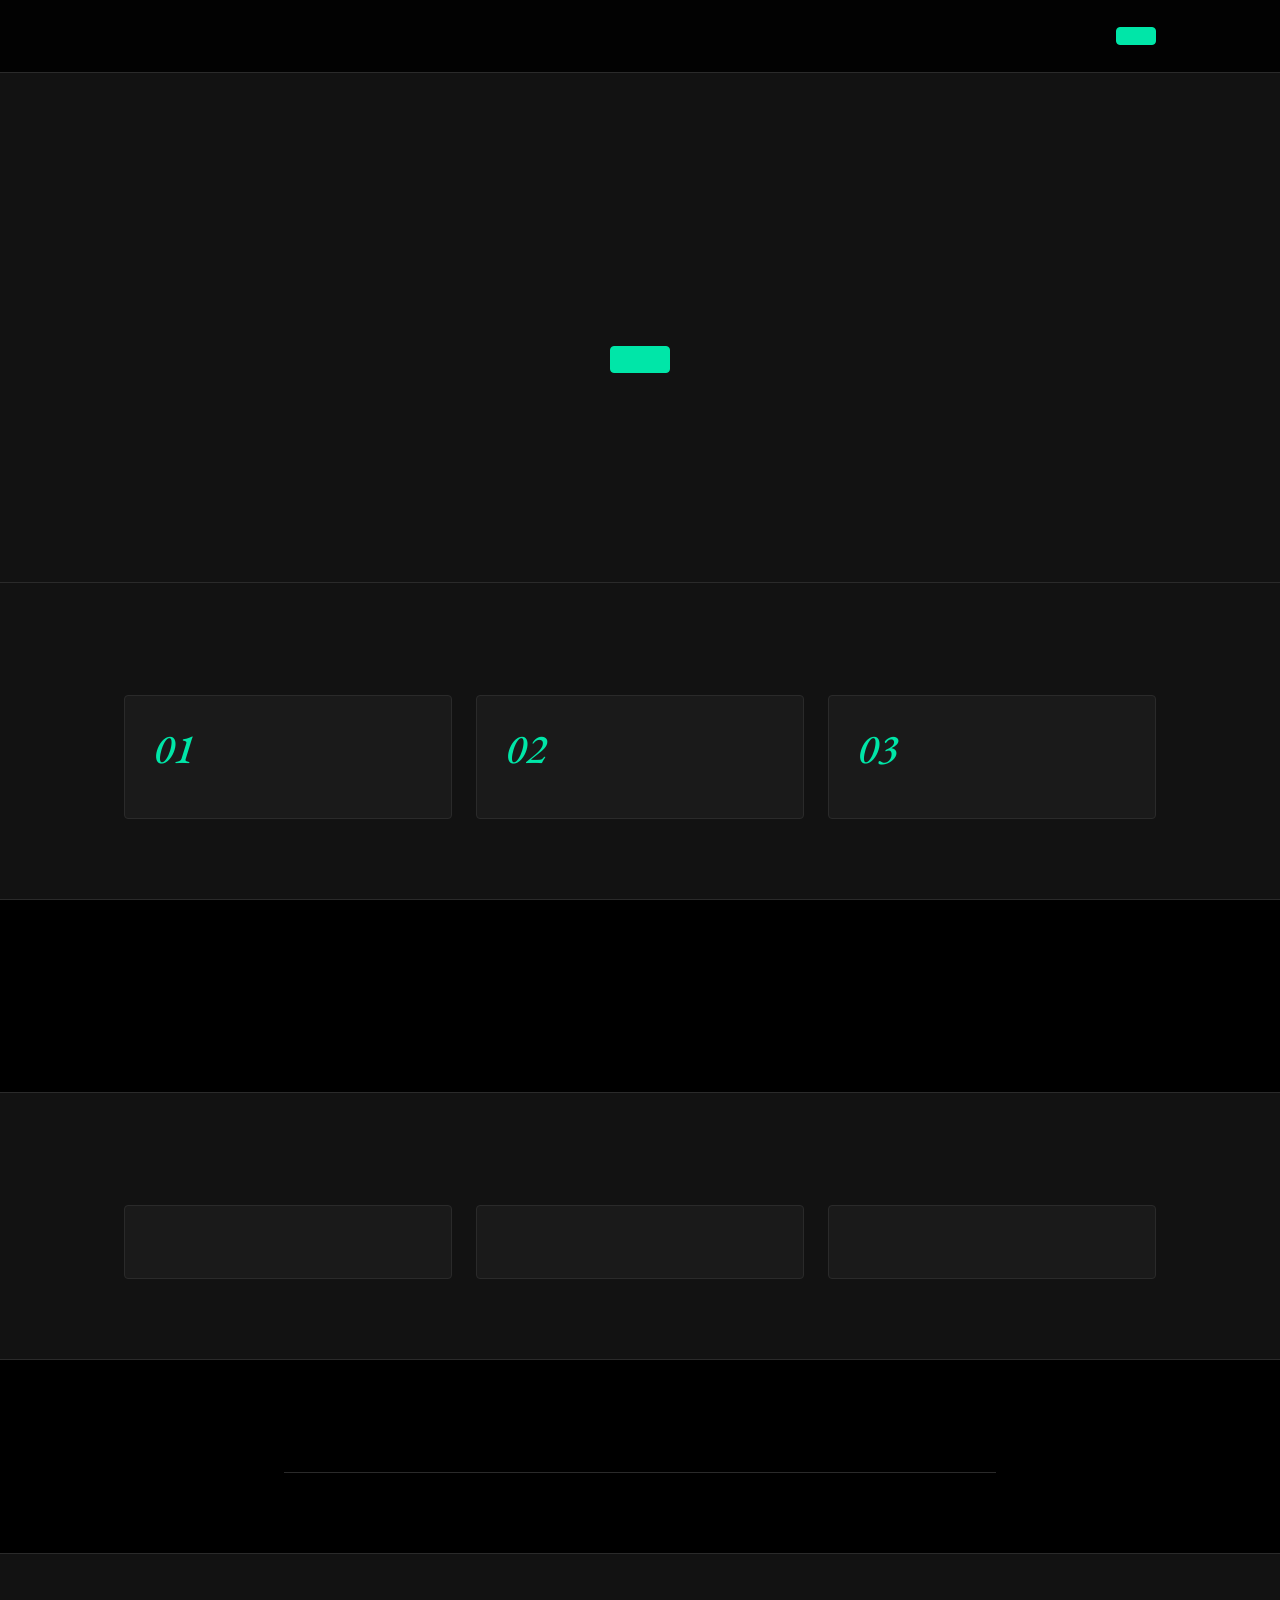
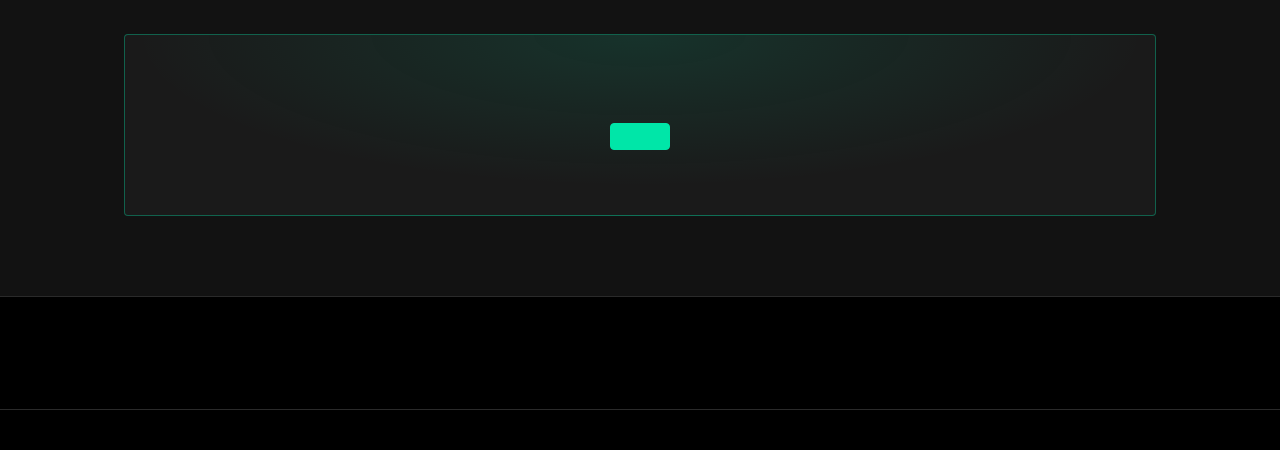
<file: frontend/index.html>
<!DOCTYPE html>
<html lang="pt-BR">
<head>
  <meta charset="UTF-8">
  <meta name="viewport" content="width=device-width, initial-scale=1.0">
  <title>IFSC.AI — Ajuda</title>
  <meta name="description" content="Central de ajuda do IFSC AI: aprenda a usar o agente de IA no WhatsApp para tirar dúvidas sobre o IFSC Câmpus Chapecó.">

  <!-- Fonte serifada: EB Garamond (Google Fonts) -->
  <link rel="preconnect" href="https://fonts.googleapis.com">
  <link rel="preconnect" href="https://fonts.gstatic.com" crossorigin>
  <link href="https://fonts.googleapis.com/css2?family=EB+Garamond:ital,wght@0,400;0,500;0,600;0,700;1,400;1,500&display=swap" rel="stylesheet">

  <link rel="stylesheet" href="style.css">

  <!-- Integração com a API do IFSC.AI -->
  <script src="script.js" defer></script>
</head>
<body>

  <!-- NAVBAR -->
  <header class="navbar">
    <nav class="nav container" aria-label="Navegação principal">

      <a href="#inicio" class="brand" aria-label="IFSC AI — início">
        <!-- CONTEÚDO ORIGINAL: IFSC<span>.AI</span> -->
      </a>

      <ul class="nav-links">
        <li>
          <a href="#como-usar">
            <!-- CONTEÚDO ORIGINAL: Como usar -->
          </a>
        </li>

        <li>
          <a href="#quem-somos">
            <!-- CONTEÚDO ORIGINAL: Quem nós somos -->
          </a>
        </li>

        <li>
          <a href="#perguntas">
            <!-- CONTEÚDO ORIGINAL: Perguntas frequentes -->
          </a>
        </li>

        <li>
          <a href="#contato">
            <!-- CONTEÚDO ORIGINAL: Contato -->
          </a>
        </li>
      </ul>

      <!-- Link do WhatsApp -->
      <a href="https://wa.me/5549988331303" class="btn btn-small">
        <!-- CONTEÚDO ORIGINAL: Abrir WhatsApp -->
      </a>

    </nav>
  </header>

  <!-- BODY -->
  <main>

    <!-- HERO -->
    <section class="hero" id="inicio">
      <div class="container">

        <p class="eyebrow">
          <!-- CONTEÚDO ORIGINAL: Central de ajuda -->
        </p>

        <h1>
          <!-- CONTEÚDO ORIGINAL: Dúvidas sobre o IFSC? -->
          <!-- SEGUNDA LINHA ORIGINAL: <br><em>Pergunte ao IFSC.AI</em> -->
        </h1>

        <p class="lead">
          <!-- CONTEÚDO ORIGINAL: Tire suas dúvidas sobre o IFSC Câmpus Chapecó. -->
        </p>

        <div class="hero-actions">
          <a href="https://wa.me/5549988331303" class="btn">
            <!-- CONTEÚDO ORIGINAL: Conversar no WhatsApp -->
          </a>
        </div>

      </div>
    </section>

    <!-- COMO USAR -->
    <section class="section" id="como-usar">
      <div class="container">

        <p class="eyebrow">
          <!-- CONTEÚDO ORIGINAL: Passo a passo -->
        </p>

        <h2>
          <!-- CONTEÚDO ORIGINAL: Como usar o agente -->
        </h2>

        <ol class="steps">

          <li class="card">
            <h3>
              <!-- CONTEÚDO ORIGINAL: Abra o WhatsApp -->
            </h3>

            <p>
              <!-- CONTEÚDO ORIGINAL: Clique no botão da página ou salve o contato do IFSC AI e inicie uma conversa. -->
            </p>
          </li>

          <li class="card">
            <h3>
              <!-- CONTEÚDO ORIGINAL: Faça sua pergunta -->
            </h3>

            <p>
              <!-- CONTEÚDO ORIGINAL: Escreva do seu jeito. Por exemplo: onde fica determinado setor, qual bloco atende certo serviço. -->
            </p>
          </li>

          <li class="card">
            <h3>
              <!-- CONTEÚDO ORIGINAL: Receba a orientação -->
            </h3>

            <p>
              <!-- CONTEÚDO ORIGINAL: O agente responde com base nas informações institucionais validadas pela equipe do projeto. -->
            </p>
          </li>

        </ol>
      </div>
    </section>

    <!-- QUEM NÓS SOMOS -->
    <section class="section section-alt" id="quem-somos">
      <div class="container container-narrow about">

        <p class="eyebrow">
          <!-- CONTEÚDO ORIGINAL: O projeto -->
        </p>

        <h2>
          <!-- CONTEÚDO ORIGINAL: Quem nós somos -->
        </h2>

        <p class="lead">
          <!-- CONTEÚDO ORIGINAL: Somos estudantes do 7º módulo do curso de Desenvolvimento de Sistemas do IFSC Câmpus Chapecó, e o IFSC.AI é o projeto que estamos construindo para facilitar o dia a dia de quem passa pelo câmpus. -->
        </p>

        <p id="quem-paragrafo-2">
          <!-- CONTEÚDO ORIGINAL: Percebemos que muitas dúvidas se repetem: onde fica determinado setor, qual bloco atende certo serviço, como funciona um procedimento, a quem recorrer. Para alunos novos e visitantes, encontrar essas respostas nem sempre é simples. As informações existem, mas estão espalhadas. -->
        </p>

        <p id="quem-paragrafo-3">
          <!-- CONTEÚDO ORIGINAL: Por isso decidimos reunir esse conhecimento em um só lugar e torná-lo acessível pelo canal que todo mundo já usa: o WhatsApp. O resultado é um agente de inteligência artificial que responde às perguntas sobre o câmpus a qualquer hora, de forma simples e direta. -->
        </p>

      </div>
    </section>

    <!-- PROPÓSITO (continuação de Quem nós somos) -->
    <section class="section" id="proposito">
      <div class="container">

        <p class="eyebrow">
          <!-- CONTEÚDO ORIGINAL: O que nos move -->
        </p>

        <h2>
          <!-- CONTEÚDO ORIGINAL: Por que o IFSC.AI existe -->
        </h2>

        <ul class="card-grid">

          <li class="card">
            <h3>
              <!-- CONTEÚDO ORIGINAL: O problema -->
            </h3>

            <p>
              <!-- CONTEÚDO ORIGINAL: Informações do câmpus espalhadas e difíceis de encontrar, principalmente para quem está chegando. -->
            </p>
          </li>

          <li class="card">
            <h3>
              <!-- CONTEÚDO ORIGINAL: A nossa proposta -->
            </h3>

            <p>
              <!-- CONTEÚDO ORIGINAL: Um agente de IA no WhatsApp que orienta alunos, servidores e visitantes com respostas rápidas. -->
            </p>
          </li>

          <li class="card">
            <h3>
              <!-- CONTEÚDO ORIGINAL: Nosso compromisso -->
            </h3>

            <p>
              <!-- CONTEÚDO ORIGINAL: Respostas baseadas em informações validadas. Quando não souber, o agente indica o setor responsável, sem inventar. -->
            </p>
          </li>

        </ul>
      </div>
    </section>

    <!-- PERGUNTAS FREQUENTES -->
    <section class="section section-alt" id="perguntas">
      <div class="container container-narrow">

        <p class="eyebrow">
          <!-- CONTEÚDO ORIGINAL: Dúvidas recorrentes -->
        </p>

        <h2>
          <!-- CONTEÚDO ORIGINAL: Perguntas frequentes -->
        </h2>

        <div class="faq">

          <!--
            CONTEÚDO ESTÁTICO ORIGINAL DO FAQ.
            Para restaurá-lo, remova os marcadores deste comentário.

            <details>
              <summary>O que é o IFSC AI?</summary>
              <p>
                Um projeto que facilita o acesso a informações do IFSC Câmpus Chapecó para
                estudantes, servidores e visitantes, por meio de um agente de IA no WhatsApp.
              </p>
            </details>

            <details>
              <summary>Que tipo de pergunta posso fazer?</summary>
              <p>
                Perguntas sobre setores, blocos, horários, serviços e procedimentos do câmpus.
              </p>
            </details>

            <details>
              <summary>E se o agente não souber responder?</summary>
              <p>
                Ele não inventa informações. Quando não tiver dados suficientes, vai orientar
                você a procurar o setor responsável.
              </p>
            </details>

            <details>
              <summary>As informações são confiáveis?</summary>
              <p>
                As respostas se baseiam em uma base de conhecimento organizada e validada
                previamente. Em caso de dúvida, confirme diretamente com o setor responsável.
              </p>
            </details>
          -->

        </div>
      </div>
    </section>

    <!-- CONTATO / CTA -->
    <section class="section" id="contato">
      <div class="container">
        <div class="cta">

          <h2>
            <!-- CONTEÚDO ORIGINAL: Não encontrou o que procurava? -->
          </h2>

          <p>
            <!-- CONTEÚDO ORIGINAL: Pergunte direto ao agente pelo WhatsApp ou procure o setor responsável no câmpus. -->
          </p>

          <a href="https://wa.me/5549988331303" class="btn">
            <!-- CONTEÚDO ORIGINAL: Falar com o IFSC AI -->
          </a>

        </div>
      </div>
    </section>

  </main>

  <!-- FOOTER -->
  <footer class="footer">
    <div class="container footer-inner">

      <div>
        <p class="brand brand-footer">
          <!-- CONTEÚDO ORIGINAL: IFSC <span>AI</span> -->
        </p>

        <p class="footer-text">
          <!-- CONTEÚDO ORIGINAL: Projeto acadêmico desenvolvido no IFSC Câmpus Chapecó. -->
        </p>
      </div>

      <ul class="footer-links">

        <li>
          <a href="#como-usar">
            <!-- CONTEÚDO ORIGINAL: Como usar -->
          </a>
        </li>

        <li>
          <a href="#quem-somos">
            <!-- CONTEÚDO ORIGINAL: Quem nós somos -->
          </a>
        </li>

        <li>
          <a href="#perguntas">
            <!-- CONTEÚDO ORIGINAL: Perguntas frequentes -->
          </a>
        </li>

        <li>
          <a href="#contato">
            <!-- CONTEÚDO ORIGINAL: Contato -->
          </a>
        </li>

      </ul>

    </div>

    <div class="footer-bottom">
      <div class="container">
        <p>
          <!-- CONTEÚDO ORIGINAL: &copy; 2026 IFSC AI. Todos os direitos reservados. -->
        </p>
      </div>
    </div>
  </footer>

</body>
</html>
</file>
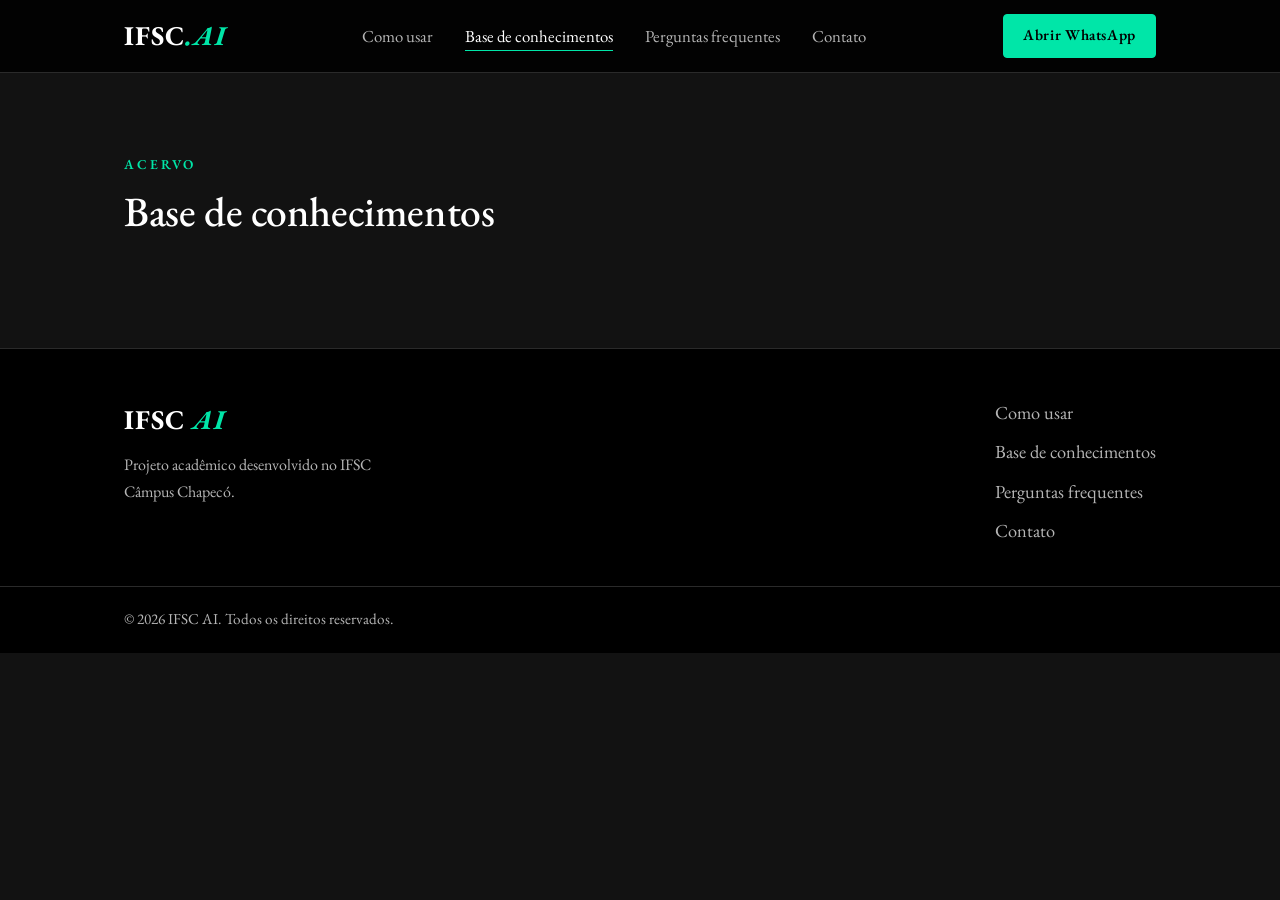
<file: frontend/base-conhecimentos.html>
<!DOCTYPE html>
<html lang="pt-BR">
<head>
  <meta charset="UTF-8">
  <meta name="viewport" content="width=device-width, initial-scale=1.0">
  <title>IFSC.AI — Base de conhecimentos</title>
  <meta name="description" content="Base de conhecimentos do IFSC AI: informações institucionais do Câmpus Chapecó que alimentam o agente de IA.">

  <!-- Fonte serifada: EB Garamond (Google Fonts) -->
  <link rel="preconnect" href="https://fonts.googleapis.com">
  <link rel="preconnect" href="https://fonts.gstatic.com" crossorigin>
  <link href="https://fonts.googleapis.com/css2?family=EB+Garamond:ital,wght@0,400;0,500;0,600;0,700;1,400;1,500&display=swap" rel="stylesheet">

  <link rel="stylesheet" href="style.css">
</head>
<body>

  <!-- ============ NAVBAR ============ -->
  <header class="navbar">
    <nav class="nav container" aria-label="Navegação principal">
      <a href="index.html" class="brand" aria-label="IFSC AI — início">IFSC<span>.AI</span></a>

      <ul class="nav-links">
        <li><a href="index.html#como-usar">Como usar</a></li>
        <li><a href="base-conhecimentos.html" aria-current="page">Base de conhecimentos</a></li>
        <li><a href="index.html#perguntas">Perguntas frequentes</a></li>
        <li><a href="index.html#contato">Contato</a></li>
      </ul>

      <!-- Troque o href pelo link do WhatsApp: https://wa.me/55DDDNUMERO -->
      <a href="#" class="btn btn-small">Abrir WhatsApp</a>
    </nav>
  </header>

  <!-- ============ BODY ============ -->
  <main>

    <section class="section" id="base">
      <div class="container">
        <p class="eyebrow">Acervo</p>
        <h1 class="page-title">Base de conhecimentos</h1>

        <!-- Conteúdo da base de conhecimentos entra aqui -->

      </div>
    </section>

  </main>

  <!-- ============ FOOTER ============ -->
  <footer class="footer">
    <div class="container footer-inner">

      <div>
        <p class="brand brand-footer">IFSC <span>AI</span></p>
        <p class="footer-text">
          Projeto acadêmico desenvolvido no IFSC Câmpus Chapecó.
        </p>
      </div>

      <ul class="footer-links">
        <li><a href="index.html#como-usar">Como usar</a></li>
        <li><a href="base-conhecimentos.html">Base de conhecimentos</a></li>
        <li><a href="index.html#perguntas">Perguntas frequentes</a></li>
        <li><a href="index.html#contato">Contato</a></li>
      </ul>

    </div>

    <div class="footer-bottom">
      <div class="container">
        <p>&copy; 2026 IFSC AI. Todos os direitos reservados.</p>
      </div>
    </div>
  </footer>

</body>
</html>
</file>
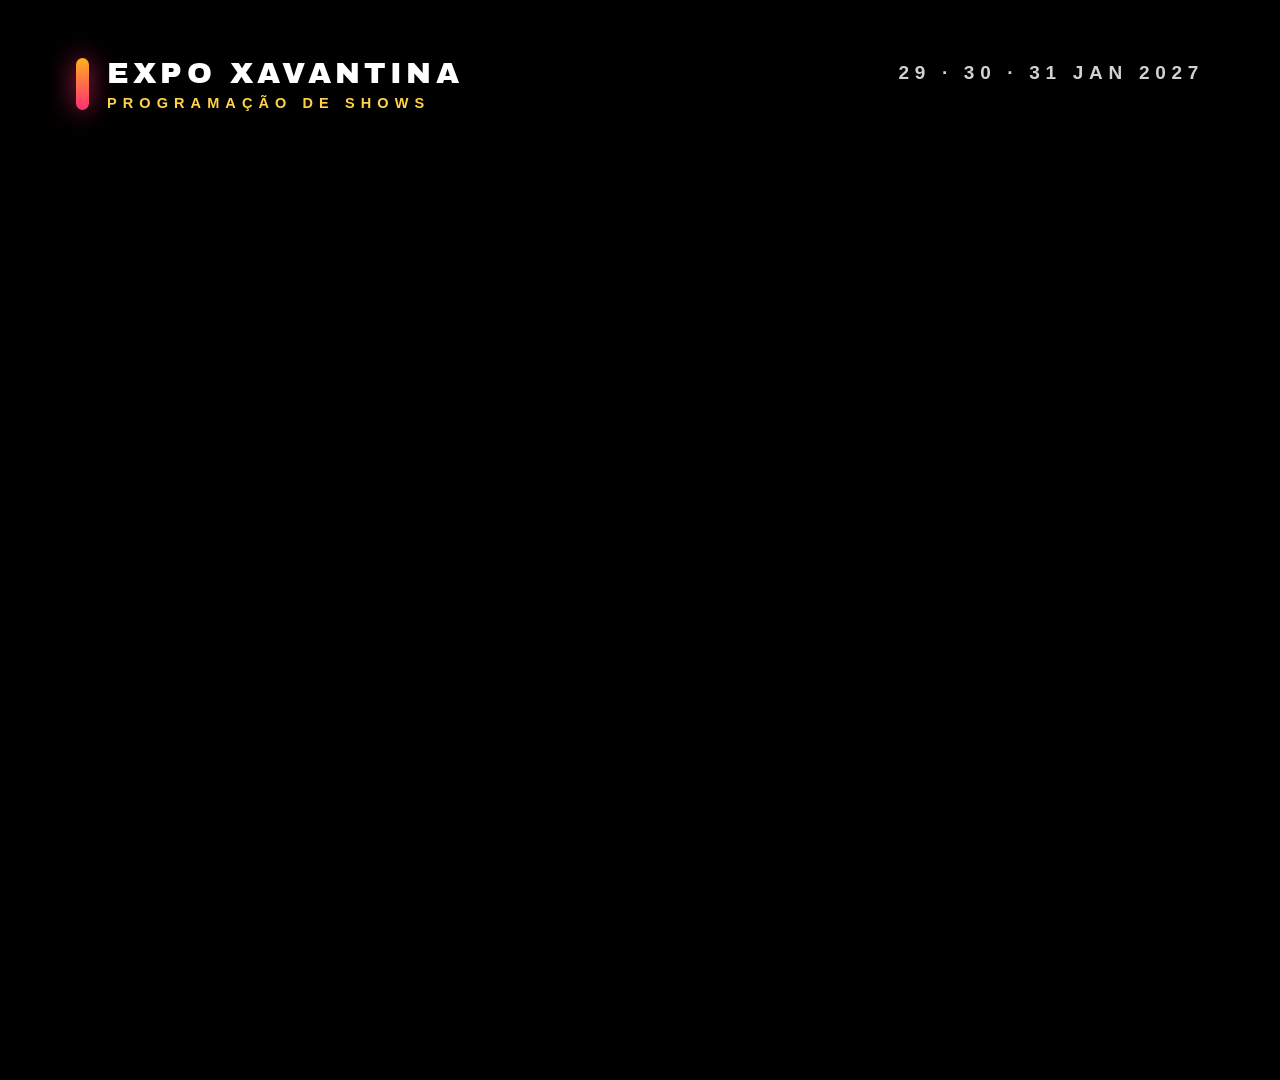
<file: expo-xavantina-video/design/frame.html>
<!doctype html>
<html lang="pt-BR"><head><meta charset="utf-8">
<title>Expo Xavantina — frame renderer</title>
<link rel="stylesheet" href="fonts.css"><link rel="stylesheet" href="scenes.css">
</head><body>
<canvas id="bg" width="1920" height="1080"></canvas>
<div id="stage"></div>
<div id="lockup">
  <div class="brand"><div class="bmark"></div>
    <div class="btext">Expo Xavantina<span>Programação de shows</span></div></div>
  <div class="when">29 · 30 · 31 JAN 2027</div>
</div>
<script src="bg.js"></script>
<script>
const clamp=(v,a,b)=>Math.min(b,Math.max(a,v));
const lerp=(a,b,x)=>a+(b-a)*x;
const eOutCubic=x=>1-Math.pow(1-x,3);
const eOutExpo =x=>x>=1?1:1-Math.pow(2,-11*x);
const eOutBack =x=>{const c=1.5;return 1+(c+1)*Math.pow(x-1,3)+c*Math.pow(x-1,2)};
const eInOut   =x=>x<.5?4*x*x*x:1-Math.pow(-2*x+2,3)/2;
/* 0→1 a partir de `d0`, durando `len` */
const P=(lt,d0,len)=>clamp((lt-d0)/len,0,1);

const stage=document.getElementById('stage');
const lockupEl=document.getElementById('lockup');
const BG=new Background(document.getElementById('bg'));
let SCENES=[];

function el(tag,cls,html){const e=document.createElement(tag);if(cls)e.className=cls;
  if(html!=null)e.innerHTML=html;return e}
/* quebra o texto em <span class="word"> para animar palavra por palavra */
function words(text){return text.split(/\s+/).map(w=>`<span class="word">${w}</span>`).join(' ')}
function staggerWords(root,lt,d0,step,rise){
  const ws=root.querySelectorAll('.word');
  ws.forEach((w,i)=>{
    const p=eOutExpo(P(lt,d0+i*step,0.55));
    w.style.opacity=p.toFixed(3);
    w.style.transform=`translateY(${((1-p)*(rise||48)).toFixed(2)}px)`;
  });
}

/* ------------------------------------------------ cenas ------------------------------------------------ */

function sceneIntro(s){
  const d=el('div','scene'),c=el('div','center');
  const k=el('div','kicker','Prepare-se para');
  const m=el('div','mega grad','3 dias'); m.style.fontSize='312px'; m.style.marginTop='14px';
  const r=el('div','rule'); r.style.cssText='width:520px;margin:30px 0 28px';
  const sb=el('div','sub',words('de muita música, alegria e grandes shows'));
  sb.style.cssText='font-size:56px;max-width:1260px;line-height:1.16';
  c.append(k,m,r,sb); d.append(c);
  s.anim=(lt)=>{
    const p1=eOutExpo(P(lt,0,.6));
    k.style.opacity=p1; k.style.letterSpacing=lerp(.72,.44,p1)+'em';
    const p2=eOutExpo(P(lt,.22,.75));
    m.style.opacity=p2;
    m.style.transform=`scale(${lerp(.84,1,p2).toFixed(4)})`;
    m.style.filter=`blur(${((1-p2)*16).toFixed(1)}px)`;
    const p3=eOutCubic(P(lt,.6,.5));
    r.style.opacity=p3; r.style.transform=`scaleX(${p3.toFixed(3)})`;
    staggerWords(sb,lt,.78,.055,52);
  };
  return d;
}

function sceneDates(s){
  const d=el('div','scene'),c=el('div','center');
  const k=el('div','kicker','Uma programação especial');
  const m=el('div','mega'); m.style.cssText='font-size:252px;margin-top:22px;display:flex;gap:40px;align-items:baseline';
  const nums=['29','30','31'].map((n,i)=>{
    const sp=el('span','grad',n); sp.style.display='inline-block'; return sp});
  const dots=[];
  m.append(nums[0]);
  [1,2].forEach(i=>{const dt=el('span',null,'·');
    dt.style.cssText='color:var(--pink);font-size:170px;display:inline-block';
    dots.push(dt); m.append(dt,nums[i])});
  const sb=el('div','sub','de janeiro de 2027'); sb.style.cssText='font-size:60px;margin-top:26px';
  const k2=el('div','kicker pink','espera por você');
  k2.style.cssText='font-size:27px;margin-top:40px';
  c.append(k,m,sb,k2); d.append(c);
  s.anim=(lt)=>{
    k.style.opacity=eOutExpo(P(lt,0,.5));
    nums.forEach((n,i)=>{const p=eOutBack(P(lt,.18+i*.15,.6));
      n.style.opacity=clamp(p,0,1); n.style.transform=`scale(${lerp(.6,1,clamp(p,0,1.2)).toFixed(3)})`});
    dots.forEach((dt,i)=>{const p=eOutExpo(P(lt,.34+i*.15,.4));
      dt.style.opacity=(p*.95).toFixed(3); dt.style.transform=`scale(${lerp(.4,1,p).toFixed(3)})`});
    const p=eOutExpo(P(lt,.72,.6));
    sb.style.opacity=p; sb.style.transform=`translateY(${((1-p)*38).toFixed(1)}px)`;
    k2.style.opacity=eOutExpo(P(lt,1.0,.6));
  };
  return d;
}

function sceneDay(s){
  const d=el('div','scene');
  const ghost=el('div','dayghost',s.num);
  const w=el('div','daywrap');
  const nm=el('div','dayname',words(s.dia));
  const dt=el('div','daydate',s.data);
  w.append(nm,dt); d.append(ghost,w);
  s.dim=.95;
  s.anim=(lt)=>{
    const g=eOutExpo(P(lt,0,1.1));
    ghost.style.opacity=g; ghost.style.transform=
      `translate(-50%,-50%) scale(${lerp(1.3,1,g).toFixed(4)})`;
    staggerWords(nm,lt,.1,.07,70);
    const p=eOutCubic(P(lt,.42,.55));
    dt.style.opacity=p; dt.style.letterSpacing=lerp(.46,.2,p)+'em';
  };
  return d;
}

const MIC_SVG=`<svg viewBox="0 0 24 24" fill="none" stroke="rgba(255,255,255,.55)"
 stroke-width="1.3" stroke-linecap="round"><path d="M12 15a3.5 3.5 0 0 0 3.5-3.5v-6a3.5 3.5 0 1 0-7 0v6A3.5 3.5 0 0 0 12 15Z"/>
 <path d="M5.5 10.5v1a6.5 6.5 0 0 0 13 0v-1"/><path d="M12 18v3.2"/><path d="M8.4 21.4h7.2"/></svg>`;

function sceneArtist(s){
  const d=el('div','scene');
  const a=el('div','art'); if(s.flip) a.style.flexDirection='row-reverse';
  /* bloco de texto */
  const txt=el('div','txt');
  const tag=el('div','daytag',`<i></i>${s.tag}`);
  const nm=el('div','name',words(s.nome));
  nm.style.fontSize=(s.nomeSize||118)+'px';
  const meta=el('div','meta');
  const hora=el('div','hora',`<small>${s.horaLabel||'A partir das'}</small>${s.hora}`);
  const dur=el('div','dur',`<span>${s.durLabel||'Duração'}</span><b>${s.dur}</b>`);
  meta.append(hora,dur); txt.append(tag,nm,meta);
  /* moldura da foto */
  const fr=el('div','frame');
  const cast=el('div','glowcast'), ring=el('div','ring'), inner=el('div','inner');
  if(s.foto){
    const img=document.createElement('img'); img.src=s.foto; inner.append(img);
    s._img=img;
  }else{
    const ph=el('div','ph');
    const bars=el('div','bars','<i></i>'.repeat(7));
    ph.innerHTML=MIC_SVG+`<div class="t">${s.nome}</div><div class="s">espaço para a foto</div>`;
    ph.append(bars); inner.append(ph); s._bars=bars.querySelectorAll('i');
  }
  fr.append(cast,ring,inner);
  a.append(txt,fr); d.append(a);
  s.dim=.86;
  s._fr=fr; s._inner=inner;
  s.anim=(lt,dur_)=>{
    /* moldura entra revelando de baixo pra cima + leve ken burns no hold */
    const p=eOutExpo(P(lt,.1,.9));
    fr.style.opacity=p;
    fr.style.transform=`translateY(${((1-p)*64).toFixed(1)}px) scale(${lerp(.93,1,p).toFixed(4)})`;
    inner.style.clipPath=`inset(${((1-p)*100).toFixed(2)}% 0% 0% 0% round 26px)`;
    const kb=1+ (lt/Math.max(dur_,1))*0.05;
    if(s._img) s._img.style.transform=`scale(${kb.toFixed(4)})`;
    if(s._bars) s._bars.forEach((b,i)=>{
      b.style.height=(16+Math.abs(Math.sin(lt*3.1+i*.75))*44).toFixed(1)+'px'});
    /* texto */
    const pt=eOutExpo(P(lt,0,.6));
    tag.style.opacity=pt; tag.style.transform=`translateX(${((1-pt)*-40).toFixed(1)}px)`;
    staggerWords(nm,lt,.2,.07,60);
    const pm=eOutBack(P(lt,.6,.7));
    hora.style.opacity=clamp(pm,0,1);
    hora.style.transform=`scale(${lerp(.74,1,clamp(pm,0,1.15)).toFixed(4)})`;
    const pd=eOutExpo(P(lt,.78,.6));
    dur.style.opacity=pd; dur.style.transform=`translateX(${((1-pd)*34).toFixed(1)}px)`;
  };
  return d;
}

function sceneBig(s){
  const d=el('div','scene'),c=el('div','center');
  const k=s.kicker?el('div','kicker',s.kicker):null;
  const m=el('div','mega grad',words(s.titulo));
  m.style.fontSize=(s.size||150)+'px'; m.style.marginTop='34px';
  const r=el('div','rule'); r.style.cssText='width:460px;margin:46px 0 0';
  const sb=s.sub?el('div','sub',s.sub):null;
  if(sb) sb.style.cssText='font-size:48px;margin-top:30px';
  if(k)c.append(k); c.append(m,r); if(sb)c.append(sb);
  d.append(c);
  s.anim=(lt)=>{
    if(k)k.style.opacity=eOutExpo(P(lt,0,.5));
    staggerWords(m,lt,.14,.075,62);
    const p=eOutCubic(P(lt,.5,.5));
    r.style.opacity=p; r.style.transform=`scaleX(${p.toFixed(3)})`;
    if(sb){const q=eOutExpo(P(lt,.72,.55));
      sb.style.opacity=q; sb.style.transform=`translateY(${((1-q)*34).toFixed(1)}px)`}
  };
  return d;
}

function sceneFinal(s){
  const d=el('div','scene'),c=el('div','final');
  const bd=el('div','bigdate','29 <em>a</em> 31');
  const mes=el('div','mes','de janeiro de 2027');
  const evt=el('div','evt grad','Expo Xavantina');
  const cta=el('div','cta','Esperamos por você');
  c.append(bd,mes,evt,cta); d.append(c);
  s.hideLockup=true;
  s.anim=(lt)=>{
    const p=eOutExpo(P(lt,0,.8));
    bd.style.opacity=p; bd.style.transform=`scale(${lerp(.86,1,p).toFixed(4)})`;
    const q=eOutExpo(P(lt,.34,.6));
    mes.style.opacity=q; mes.style.letterSpacing=lerp(.46,.21,q)+'em';
    const r=eOutExpo(P(lt,.62,.8));
    evt.style.opacity=r; evt.style.transform=`translateY(${((1-r)*46).toFixed(1)}px)`;
    cta.style.opacity=eOutExpo(P(lt,1.15,.7));
  };
  return d;
}

const BUILDERS={intro:sceneIntro,dates:sceneDates,day:sceneDay,
                artist:sceneArtist,big:sceneBig,final:sceneFinal};

window.initTimeline=function(tl){
  stage.innerHTML=''; SCENES=[];
  for(const raw of tl.scenes){
    const s=Object.assign({},raw);
    const node=BUILDERS[s.type](s);
    s.el=node; stage.append(node); SCENES.push(s);
  }
  return SCENES.length;
};

window.renderAt=function(t){
  let flash=0, dim=1, hideLock=0;
  for(const s of SCENES){
    const lt=t-s.start, dur=s.end-s.start;
    const inD=s.inD||0.42, outD=s.outD||0.38;
    let op=0;
    if(lt>-0.05 && lt<dur+outD+0.05)
      op=clamp(lt/inD,0,1)*clamp((dur+outD-lt)/outD,0,1);
    if(op<=0.002){ s.el.style.opacity='0'; s.el.style.visibility='hidden'; continue }
    s.el.style.visibility='visible';
    s.el.style.opacity=op.toFixed(4);
    s.anim(lt,dur);
    /* estouro de luz em cada virada: mascara o corte e dá energia de clipe musical */
    const fl=s.type==='day'?1.0:(s.type==='final'?0.30:0.42);
    flash=Math.max(flash,Math.pow(clamp(1-lt/0.34,0,1),2.2)*op*fl);
    if(s.dim!=null) dim=Math.min(dim,lerp(1,s.dim,op));
    if(s.hideLockup) hideLock=Math.max(hideLock,op);
  }
  lockupEl.style.opacity=(1-hideLock).toFixed(3);
  BG.draw(t,{dim,flash});
};

/* Modos de exportação em camadas, para montar o projeto no CapCut:
   'bg'      = só o fundo animado, sem texto
   'overlay' = só os grafismos, com fundo transparente e a janela da foto vazada
               (a foto entra numa faixa por baixo e aparece dentro da moldura) */
window.setExportMode=function(mode){
  const bg=document.getElementById('bg');
  if(mode==='bg'){ stage.style.display='none'; lockupEl.style.display='none'; return }
  if(mode==='overlay'){
    bg.style.display='none';
    document.documentElement.style.background='transparent';
    document.body.style.background='transparent';
    for(const s of SCENES){
      if(s.type!=='artist') continue;
      const inner=s.el.querySelector('.frame .inner');
      if(inner) inner.style.background='transparent';
      /* o .ring é um retângulo cheio atrás do inner; com o inner transparente
         ele tapava a janela. A máscara deixa só a borda, vazando o miolo. */
      const ring=s.el.querySelector('.frame .ring');
      if(ring){
        ring.style.padding='6px'; ring.style.boxSizing='border-box';
        const m='linear-gradient(#fff 0 0) content-box, linear-gradient(#fff 0 0)';
        ring.style.webkitMask=m; ring.style.mask=m;
        ring.style.webkitMaskComposite='xor'; ring.style.maskComposite='exclude';
      }
      const ph=s.el.querySelector('.ph'); if(ph) ph.style.display='none';
      const cast=s.el.querySelector('.glowcast'); if(cast) cast.style.display='none';
    }
  }
};

window.fontsReady=()=>document.fonts.ready.then(()=>document.fonts.load("400 100px Anton")
  .then(()=>document.fonts.load("400 100px 'Archivo Black'")).then(()=>true));
</script></body></html>
</file>
<file: frontend/style.css>
/* 
   IFSC AI — Página de ajuda
   Paleta: #00E6A8, preto, branco, cinza bem escuro
   Fonte: EB Garamond (serifada, elegante e tecnológica)
   ========================================================= */

/*  Variáveis  */
:root {
  --accent: #00E6A8;
  --accent-soft: rgba(0, 230, 168, 0.12);
  --accent-line: rgba(0, 230, 168, 0.35);

  --black: #000000;
  --bg: #121212;
  --surface: #1a1a1a;
  --border: #2a2a2a;
  --white: #ffffff;
  --muted: #b5b5b5;

  --font-serif: "EB Garamond", Garamond, "Cormorant Garamond", "Times New Roman", serif;

  --radius: 4px;
  --max-width: 1080px;
  --nav-height: 72px;
}

/*  Reset básico  */
*,
*::before,
*::after {
  box-sizing: border-box;
  margin: 0;
  padding: 0;
}

html {
  scroll-behavior: smooth;
}

body {
  font-family: var(--font-serif);
  font-size: 1.15rem;
  line-height: 1.7;
  color: var(--white);
  background: var(--bg);
  -webkit-font-smoothing: antialiased;
}

ul,
ol {
  list-style: none;
}

a {
  color: inherit;
  text-decoration: none;
}

:focus-visible {
  outline: 2px solid var(--accent);
  outline-offset: 3px;
}

/*  Utilitários  */
.container {
  width: 100%;
  max-width: var(--max-width);
  margin: 0 auto;
  padding: 0 1.5rem;
}

.container-narrow {
  max-width: 760px;
}

.eyebrow {
  font-size: 0.85rem;
  font-weight: 600;
  letter-spacing: 0.22em;
  text-transform: uppercase;
  color: var(--accent);
  margin-bottom: 0.75rem;
}

h1,
h2,
h3 {
  font-weight: 500;
  line-height: 1.15;
  letter-spacing: -0.01em;
}

h2 {
  font-size: clamp(1.9rem, 4vw, 2.6rem);
  margin-bottom: 2rem;
}

h3 {
  font-size: 1.35rem;
  margin-bottom: 0.5rem;
}

/*  Botões  */
.btn {
  display: inline-block;
  padding: 0.8rem 1.8rem;
  font-family: inherit;
  font-size: 1.05rem;
  font-weight: 600;
  letter-spacing: 0.04em;
  color: var(--black);
  background: var(--accent);
  border: 1px solid var(--accent);
  border-radius: var(--radius);
  transition: background 0.2s ease, color 0.2s ease, transform 0.2s ease;
}

.btn:hover {
  background: transparent;
  color: var(--accent);
  transform: translateY(-1px);
}

.btn-ghost {
  background: transparent;
  color: var(--white);
  border-color: var(--border);
}

.btn-ghost:hover {
  color: var(--accent);
  border-color: var(--accent);
}

.btn-small {
  padding: 0.5rem 1.2rem;
  font-size: 0.95rem;
}

/*  Navbar  */
.navbar {
  position: sticky;
  top: 0;
  z-index: 100;
  background: rgba(0, 0, 0, 0.88);
  backdrop-filter: blur(10px);
  -webkit-backdrop-filter: blur(10px);
  border-bottom: 1px solid var(--border);
}

.nav {
  display: flex;
  align-items: center;
  justify-content: space-between;
  gap: 1.5rem;
  min-height: var(--nav-height);
}

.brand {
  font-size: 1.7rem;
  font-weight: 700;
  letter-spacing: 0.04em;
  color: var(--white);
}

.brand span {
  color: var(--accent);
  font-style: italic;
}

.nav-links {
  display: flex;
  gap: 2rem;
}

.nav-links a {
  position: relative;
  font-size: 1.05rem;
  color: var(--muted);
  transition: color 0.2s ease;
}

.nav-links a::after {
  content: "";
  position: absolute;
  left: 0;
  bottom: -4px;
  width: 0;
  height: 1px;
  background: var(--accent);
  transition: width 0.25s ease;
}

.nav-links a:hover {
  color: var(--white);
}

.nav-links a:hover::after {
  width: 100%;
}

/* Aba atual */
.nav-links a[aria-current="page"] {
  color: var(--white);
}

.nav-links a[aria-current="page"]::after {
  width: 100%;
}

/*  Hero  */
.hero {
  min-height: 510px;
  display: flex;
  align-items: center;
  text-align: center;
  padding: 5rem 0;
  background: var(--bg);
  border-bottom: 1px solid var(--border);
}

.hero .container {
  display: flex;
  flex-direction: column;
  align-items: center;
}

.hero h1 {
  font-size: clamp(3rem, 7vw, 5.2rem);
  max-width: 900px;
  margin-bottom: 1.25rem;
  line-height: 0.98;
  letter-spacing: -0.025em;
}

.hero h1 em {
  font-style: italic;
  color: var(--accent);
}

.lead {
  max-width: 500px;
  font-size: 1.2rem;
  line-height: 1.5;
  color: var(--muted);
  margin-bottom: 2rem;
}

.hero-actions {
  display: flex;
  justify-content: center;
}

/*  Seções  */
.section {
  padding: 5rem 0;
  scroll-margin-top: var(--nav-height);
}

.section-alt {
  background: var(--black);
  border-top: 1px solid var(--border);
  border-bottom: 1px solid var(--border);
}

/*  Páginas internas  */
.page-title {
  font-size: clamp(1.9rem, 4vw, 2.6rem);
  margin-bottom: 2rem;
}

/* Quem nós somos */
.about .lead {
  max-width: none;
  color: var(--white);
}

.about p:not(.eyebrow):not(.lead) {
  font-size: 1.15rem;
  color: var(--muted);
}

.about p + p {
  margin-top: 1.25rem;
}

/*  Passos  */
.steps,
.card-grid {
  display: grid;
  grid-template-columns: repeat(3, 1fr);
  gap: 1.5rem;
}

.steps {
  counter-reset: step;
}

.card {
  position: relative;
  padding: 2rem 1.75rem;
  background: var(--surface);
  border: 1px solid var(--border);
  border-radius: var(--radius);
  transition: border-color 0.2s ease, transform 0.2s ease;
}

.card:hover {
  border-color: var(--accent-line);
  transform: translateY(-3px);
}

.steps .card::before {
  counter-increment: step;
  content: "0" counter(step);
  display: block;
  font-size: 2.6rem;
  font-style: italic;
  font-weight: 500;
  line-height: 1;
  color: var(--accent);
  margin-bottom: 1rem;
}

.card p {
  color: var(--muted);
}

/*  FAQ  */
.faq {
  border-top: 1px solid var(--border);
}

.faq details {
  border-bottom: 1px solid var(--border);
}

.faq summary {
  position: relative;
  padding: 1.4rem 2.5rem 1.4rem 0;
  font-size: 1.3rem;
  font-weight: 500;
  cursor: pointer;
  list-style: none;
  transition: color 0.2s ease;
}

.faq summary::-webkit-details-marker {
  display: none;
}

.faq summary::after {
  content: "+";
  position: absolute;
  right: 0.25rem;
  top: 50%;
  transform: translateY(-50%);
  font-size: 1.8rem;
  font-weight: 400;
  color: var(--accent);
  transition: transform 0.25s ease;
}

.faq summary:hover {
  color: var(--accent);
}

.faq details[open] summary::after {
  content: "–";
}

.faq details p {
  padding: 0 2.5rem 1.5rem 0;
  color: var(--muted);
}

/*  CTA  */
.cta {
  padding: 3.5rem 2rem;
  text-align: center;
  background:
    radial-gradient(
      ellipse 70% 120% at 50% 0%,
      var(--accent-soft),
      transparent 70%
    ),
    var(--surface);
  border: 1px solid var(--accent-line);
  border-radius: var(--radius);
}

.cta h2 {
  margin-bottom: 0.75rem;
}

.cta p {
  max-width: 50ch;
  margin: 0 auto 2rem;
  color: var(--muted);
}

/*  Footer  */
.footer {
  background: var(--black);
  border-top: 1px solid var(--border);
}

.footer-inner {
  display: flex;
  flex-wrap: wrap;
  justify-content: space-between;
  gap: 2rem;
  padding-top: 3rem;
  padding-bottom: 2.5rem;
}

.brand-footer {
  margin-bottom: 0.5rem;
}

.footer-text {
  max-width: 34ch;
  font-size: 1rem;
  color: var(--muted);
}

.footer-links {
  display: flex;
  flex-direction: column;
  gap: 0.5rem;
}

.footer-links a {
  color: var(--muted);
  transition: color 0.2s ease;
}

.footer-links a:hover {
  color: var(--accent);
}

.footer-bottom {
  padding: 1.25rem 0;
  border-top: 1px solid var(--border);
  font-size: 0.95rem;
  color: var(--muted);
}

/*  Responsivo  */
@media (max-width: 860px) {
  .steps,
  .card-grid {
    grid-template-columns: 1fr;
  }
}

@media (max-width: 640px) {
  :root {
    --nav-height: 108px;
  }

  .nav {
    flex-wrap: wrap;
    justify-content: space-between;
    padding-top: 0.75rem;
    padding-bottom: 0.75rem;
    gap: 0.75rem;
  }

  .nav-links {
    order: 3;
    width: 100%;
    flex-wrap: wrap;
    justify-content: space-between;
    gap: 0.5rem 1rem;
  }

  .nav-links a {
    font-size: 0.95rem;
  }

  .hero {
    min-height: 480px;
    padding: 4rem 0 3.5rem;
  }

  .hero h1 {
    font-size: clamp(2.8rem, 12vw, 4rem);
  }

  .section {
    padding: 3.5rem 0;
  }

  .cta {
    padding: 2.5rem 1.25rem;
  }
}

/*  Menos animação  */
@media (prefers-reduced-motion: reduce) {
  html {
    scroll-behavior: auto;
  }

  * {
    transition: none !important;
  }
}
</file>
<file: expo-xavantina-video/design/fonts.css>
@font-face{font-family:'Anton';src:url('../assets/fonts/Anton-400-latin.woff2') format('woff2');
  unicode-range:U+0000-00FF,U+0131,U+0152-0153,U+02BB-02BC,U+02C6,U+02DA,U+02DC,U+0304,U+0308,U+0329,U+2000-206F,U+20AC,U+2122,U+2191,U+2193,U+2212,U+2215,U+FEFF,U+FFFD;font-display:block}
@font-face{font-family:'Anton';src:url('../assets/fonts/Anton-400-latin-ext.woff2') format('woff2');
  unicode-range:U+0100-02BA,U+02BD-02C5,U+02C7-02CC,U+02CE-02D7,U+02DD-02FF,U+0304,U+0308,U+0329,U+1D00-1DBF,U+1E00-1E9F,U+1EF2-1EFF,U+2020,U+20A0-20AB,U+20AD-20C4,U+2113,U+2C60-2C7F,U+A720-A7FF;font-display:block}
@font-face{font-family:'Archivo Black';src:url('../assets/fonts/ArchivoBlack-400-latin.woff2') format('woff2');
  unicode-range:U+0000-00FF,U+0131,U+0152-0153,U+02BB-02BC,U+02C6,U+02DA,U+02DC,U+0304,U+0308,U+0329,U+2000-206F,U+20AC,U+2122,U+2191,U+2193,U+2212,U+2215,U+FEFF,U+FFFD;font-display:block}
@font-face{font-family:'Archivo Black';src:url('../assets/fonts/ArchivoBlack-400-latin-ext.woff2') format('woff2');
  unicode-range:U+0100-02BA,U+02BD-02C5,U+02C7-02CC,U+02CE-02D7,U+02DD-02FF,U+0304,U+0308,U+0329,U+1D00-1DBF,U+1E00-1E9F,U+1EF2-1EFF,U+2020,U+20A0-20AB,U+20AD-20C4,U+2113,U+2C60-2C7F,U+A720-A7FF;font-display:block}
</file>
<file: expo-xavantina-video/design/scenes.css>
*{margin:0;padding:0;box-sizing:border-box}
html,body{width:1920px;height:1080px;overflow:hidden;background:#07030E}
#bg,#stage{position:absolute;inset:0;width:1920px;height:1080px}
#stage{overflow:hidden}

:root{
  --ink:#fff;
  --pink:#FF2E74;
  --amber:#FFB01F;
  --gold:#FFD24A;
  --violet:#8B3DFF;
}

.scene{position:absolute;inset:0;opacity:0;will-change:opacity,transform}
.anton{font-family:'Anton',Impact,sans-serif;font-weight:400;text-transform:uppercase}
.arch{font-family:'Archivo Black',Inter,sans-serif;text-transform:uppercase}
.ui{font-family:Inter,'Inter Display',system-ui,sans-serif}

/* ---- marca permanente nos cantos ---- */
#lockup{position:absolute;inset:0;pointer-events:none}
#lockup .brand{position:absolute;top:58px;left:76px;display:flex;align-items:center;gap:18px}
#lockup .bmark{width:13px;height:52px;border-radius:7px;
  background:linear-gradient(180deg,var(--amber),var(--pink));box-shadow:0 0 26px rgba(255,46,116,.8)}
#lockup .btext{font-family:'Archivo Black',sans-serif;text-transform:uppercase;color:#fff;
  font-size:30px;letter-spacing:.14em;line-height:1;text-shadow:0 3px 20px rgba(0,0,0,.6)}
#lockup .btext span{display:block;font-family:Inter,sans-serif;font-weight:600;font-size:14.5px;
  letter-spacing:.42em;color:var(--gold);margin-top:8px}
#lockup .when{position:absolute;top:62px;right:76px;text-align:right;
  font-family:Inter,sans-serif;font-weight:700;font-size:19px;letter-spacing:.3em;
  color:rgba(255,255,255,.82);text-shadow:0 2px 14px rgba(0,0,0,.7)}

/* ---- blocos de texto ---- */
.center{position:absolute;inset:0;display:flex;flex-direction:column;
  align-items:center;justify-content:center;text-align:center}
.kicker{font-family:Inter,sans-serif;font-weight:800;letter-spacing:.44em;
  font-size:30px;color:var(--gold);text-transform:uppercase}
.kicker.pink{color:var(--pink)}
.mega{font-family:'Anton',sans-serif;text-transform:uppercase;color:#fff;line-height:.85;
  letter-spacing:.012em;text-shadow:0 10px 60px rgba(0,0,0,.55)}
.grad{background:linear-gradient(176deg,#fff 6%,var(--gold) 52%,var(--amber) 76%,var(--pink) 100%);
  -webkit-background-clip:text;background-clip:text;-webkit-text-fill-color:transparent}
/* quando o texto está quebrado em .word, o recorte tem de ir em cada span:
   senão os filhos herdam text-fill transparent sem gradiente próprio e somem */
.grad .word{background:linear-gradient(176deg,#fff 6%,var(--gold) 52%,var(--amber) 76%,var(--pink) 100%);
  -webkit-background-clip:text;background-clip:text;-webkit-text-fill-color:transparent;
  /* com line-height<1 os acentos saem da caixa e o gradiente não os pinta:
     o padding estende a área pintada e a margem negativa devolve o layout */
  padding:.34em .03em .16em;margin:-.34em -.03em -.16em}
.sub{font-family:'Archivo Black',sans-serif;text-transform:uppercase;color:#fff;
  letter-spacing:.05em;line-height:1.1}
.rule{height:7px;border-radius:5px;
  background:linear-gradient(90deg,transparent,var(--amber),var(--pink),transparent);
  box-shadow:0 0 34px rgba(255,46,116,.75)}
.word{display:inline-block;will-change:transform,opacity}

/* ---- cartela de dia ---- */
.dayghost{position:absolute;font-family:'Anton',sans-serif;line-height:.78;
  color:rgba(255,255,255,.075);font-size:780px;
  left:50%;top:50%;transform:translate(-50%,-50%);letter-spacing:-.02em}
.daywrap{position:absolute;inset:0;display:flex;flex-direction:column;
  align-items:center;justify-content:center;text-align:center}
.dayname{font-family:'Anton',sans-serif;text-transform:uppercase;font-size:188px;line-height:.9;
  color:#fff;letter-spacing:.01em;text-shadow:0 14px 70px rgba(0,0,0,.6)}
.daydate{font-family:'Archivo Black',sans-serif;text-transform:uppercase;font-size:50px;
  letter-spacing:.2em;color:var(--gold);margin-top:34px}

/* ---- cartão de artista ---- */
.art{position:absolute;inset:0;display:flex;align-items:center;
  padding:0 118px;gap:84px}
.art .txt{flex:1;min-width:0}
.art .daytag{display:inline-flex;align-items:center;gap:16px;
  font-family:Inter,sans-serif;font-weight:800;font-size:23px;letter-spacing:.3em;
  text-transform:uppercase;color:#fff;background:rgba(255,255,255,.085);
  border:1.5px solid rgba(255,255,255,.26);border-radius:100px;padding:15px 34px;
  backdrop-filter:blur(8px)}
.art .daytag i{width:11px;height:11px;border-radius:50%;background:var(--pink);
  box-shadow:0 0 16px var(--pink);font-style:normal}
.art .name{font-family:'Anton',sans-serif;text-transform:uppercase;color:#fff;
  line-height:.86;margin-top:34px;letter-spacing:.005em;
  text-shadow:0 12px 56px rgba(0,0,0,.6)}
.art .meta{display:flex;align-items:stretch;gap:26px;margin-top:46px}
.art .hora{font-family:'Anton',sans-serif;font-size:108px;line-height:.82;color:#07030E;
  background:linear-gradient(160deg,var(--gold),var(--amber));
  padding:22px 34px 18px;border-radius:22px;
  box-shadow:0 18px 56px rgba(255,176,31,.46)}
.art .hora small{display:block;font-family:Inter,sans-serif;font-weight:800;font-size:17px;
  letter-spacing:.26em;margin-bottom:8px;opacity:.74}
.art .dur{display:flex;flex-direction:column;justify-content:center;
  border-left:5px solid var(--pink);padding-left:28px}
.art .dur b{font-family:'Archivo Black',sans-serif;text-transform:uppercase;
  font-size:46px;line-height:1.02;color:#fff;letter-spacing:.02em}
.art .dur span{font-family:Inter,sans-serif;font-weight:700;font-size:21px;letter-spacing:.24em;
  text-transform:uppercase;color:var(--gold);margin-bottom:9px}

/* moldura da foto */
.art .frame{position:relative;width:560px;height:730px;flex:none}
.art .frame .ring{position:absolute;inset:-5px;border-radius:30px;
  background:linear-gradient(150deg,var(--amber),var(--pink) 45%,var(--violet));
  filter:blur(1px);opacity:.95}
.art .frame .inner{position:absolute;inset:0;border-radius:26px;overflow:hidden;
  background:linear-gradient(160deg,#1A0B22,#2A0F2E 48%,#120718);
  box-shadow:inset 0 0 90px rgba(0,0,0,.72)}
.art .frame .inner img{width:100%;height:100%;object-fit:cover;display:block}
.art .frame .glowcast{position:absolute;inset:-70px;border-radius:50px;
  background:radial-gradient(60% 55% at 50% 50%,rgba(255,46,116,.42),transparent 72%);
  filter:blur(44px);z-index:-1}
/* estado sem foto: espaço reservado, legível e intencional */
.ph{position:absolute;inset:0;display:flex;flex-direction:column;
  align-items:center;justify-content:center;gap:28px;text-align:center;padding:40px}
.ph svg{width:150px;height:150px;opacity:.5}
.ph .t{font-family:'Archivo Black',sans-serif;text-transform:uppercase;font-size:27px;
  letter-spacing:.17em;color:rgba(255,255,255,.62);line-height:1.45}
.ph .s{font-family:Inter,sans-serif;font-weight:700;font-size:16px;letter-spacing:.26em;
  text-transform:uppercase;color:rgba(255,255,255,.34)}
.ph .bars{display:flex;align-items:flex-end;gap:9px;height:62px;margin-top:6px}
.ph .bars i{width:11px;border-radius:6px;background:linear-gradient(180deg,var(--amber),var(--pink));
  opacity:.72}

/* ---- cartela final ---- */
.final{position:absolute;inset:0;display:flex;flex-direction:column;
  align-items:center;justify-content:center;text-align:center}
.final .bigdate{font-family:'Anton',sans-serif;font-size:300px;line-height:.82;color:#fff;
  letter-spacing:.005em;text-shadow:0 16px 80px rgba(0,0,0,.6)}
.final .bigdate em{font-style:normal;color:var(--gold)}
.final .mes{font-family:'Archivo Black',sans-serif;text-transform:uppercase;font-size:62px;
  letter-spacing:.21em;color:#fff;margin-top:56px}
.final .evt{font-family:'Anton',sans-serif;text-transform:uppercase;font-size:126px;
  line-height:.9;margin-top:52px;letter-spacing:.015em}
.final .cta{font-family:Inter,sans-serif;font-weight:800;font-size:31px;letter-spacing:.36em;
  text-transform:uppercase;color:rgba(255,255,255,.9);margin-top:40px}
</file>
